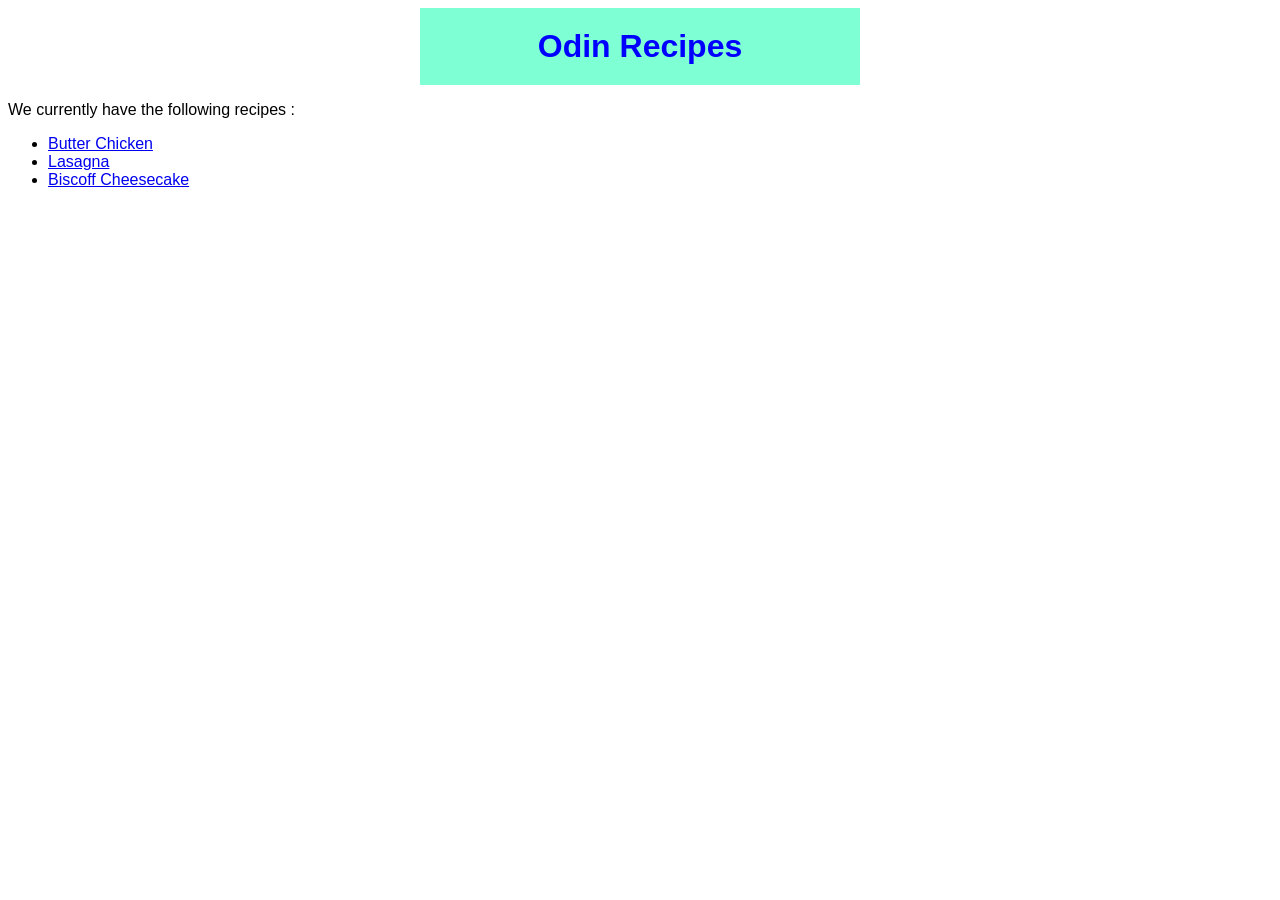
<file: index.html>
<!DOCTYPE html>
<html lang="en">
<head>
    <meta charset="UTF-8">
    <meta name="viewport" content="width=device-width, initial-scale=1.0">
    <title>Odin Recipes | Home</title>
    <link rel="stylesheet" href="style.css">
</head>
<body>
    <h1 class="heading">Odin Recipes</h1>
    <p>We currently have the following recipes : </p>
    <ul>
        <li><a href="recipes/butterchicken.html">Butter Chicken</a></li>
        <li><a href="recipes/lasagna.html">Lasagna</a></li>
        <li><a href="recipes/biscoffcheesecake.html">Biscoff Cheesecake</a></li>
    </ul>
    
</body>
</html>
</file>
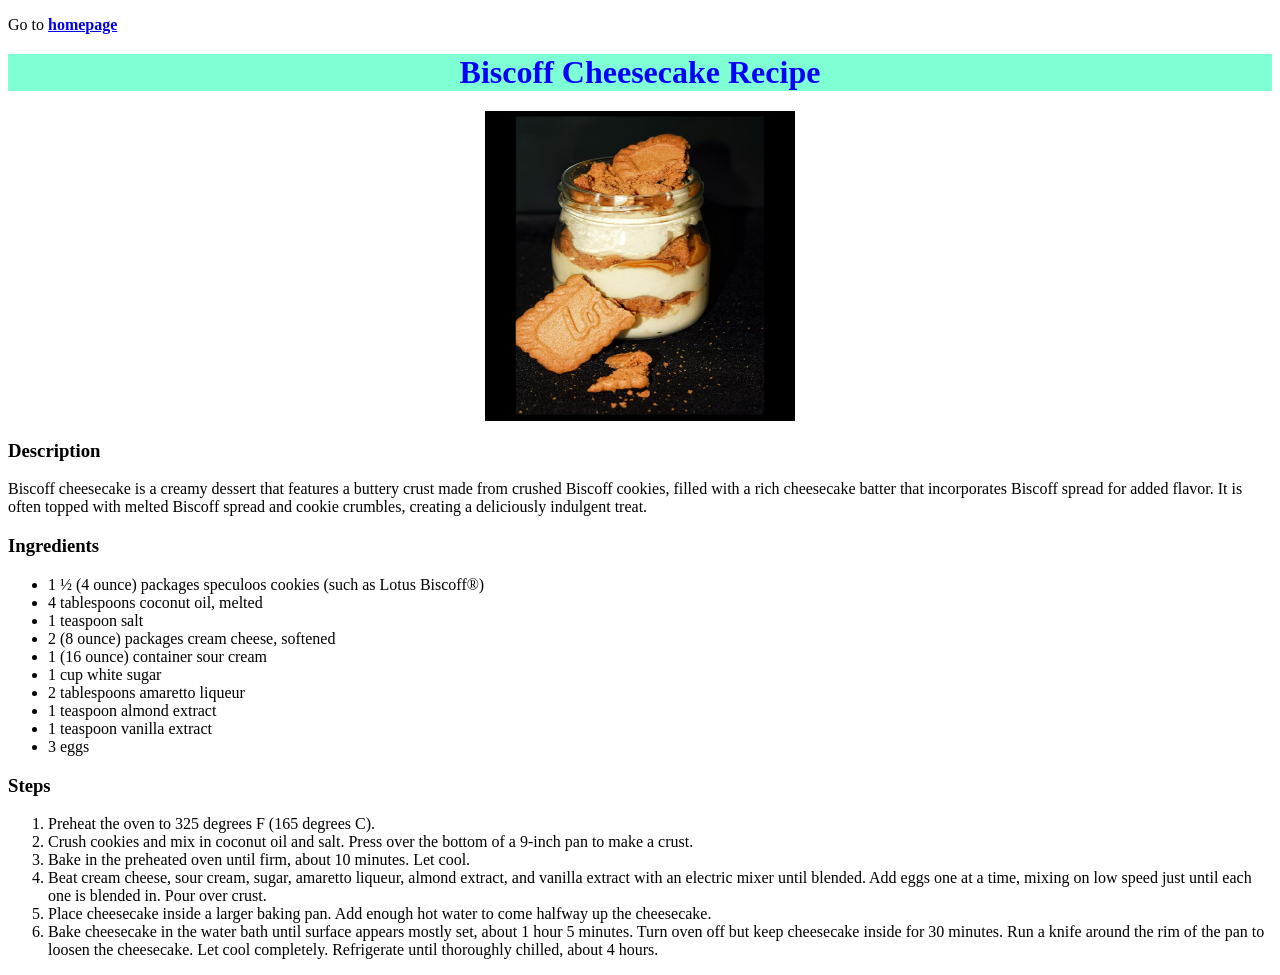
<file: recipes/biscoffcheesecake.html>
<!DOCTYPE html>
<html lang="en">
<head>
    <meta charset="UTF-8">
    <meta name="viewport" content="width=device-width, initial-scale=1.0">
    <title>Odin Recipes | Biscoff Cheesecake</title>
    <link rel="stylesheet" href="recipestyle.css">
</head>
<body>
    <p>Go to <strong><a href="../index.html">homepage</a></strong></p>
    <h1 class="heading">Biscoff Cheesecake Recipe</h1>
    <img src="../images/biscoffcheesecake.png" height="310" width="310" class="foodimg">
    <h3>Description</h3>
    <p>Biscoff cheesecake is a creamy dessert that features a buttery crust made from crushed Biscoff cookies, filled with a rich cheesecake batter that incorporates Biscoff spread for added flavor. It is often topped with melted Biscoff spread and cookie crumbles, creating a deliciously indulgent treat.</p>
    <h3>Ingredients</h3>
    <ul>
        <li>1 ½ (4 ounce) packages speculoos cookies (such as Lotus Biscoff®)</li>
        <li>4 tablespoons coconut oil, melted</li>
        <li>1 teaspoon salt</li>
        <li>2 (8 ounce) packages cream cheese, softened</li>
        <li>1 (16 ounce) container sour cream</li>
        <li>1 cup white sugar</li>
        <li>2 tablespoons amaretto liqueur</li>
        <li>1 teaspoon almond extract</li>
        <li>1 teaspoon vanilla extract</li>
        <li>3 eggs</li>
    </ul>
    <h3>Steps</h3>
    <ol>
        <li>Preheat the oven to 325 degrees F (165 degrees C). </li>
        <li>Crush cookies and mix in coconut oil and salt. Press over the bottom of a 9-inch pan to make a crust.</li>
        <li>Bake in the preheated oven until firm, about 10 minutes. Let cool.</li>
        <li>Beat cream cheese, sour cream, sugar, amaretto liqueur, almond extract, and vanilla extract with an electric mixer until blended. Add eggs one at a time, mixing on low speed just until each one is blended in. Pour over crust.</li>
        <li>Place cheesecake inside a larger baking pan. Add enough hot water to come halfway up the cheesecake.</li>
        <li>Bake cheesecake in the water bath until surface appears mostly set, about 1 hour 5 minutes. Turn oven off but keep cheesecake inside for 30 minutes. Run a knife around the rim of the pan to loosen the cheesecake. Let cool completely. Refrigerate until thoroughly chilled, about 4 hours.</li>
    </ol>
    
</body>
</html>
</file>
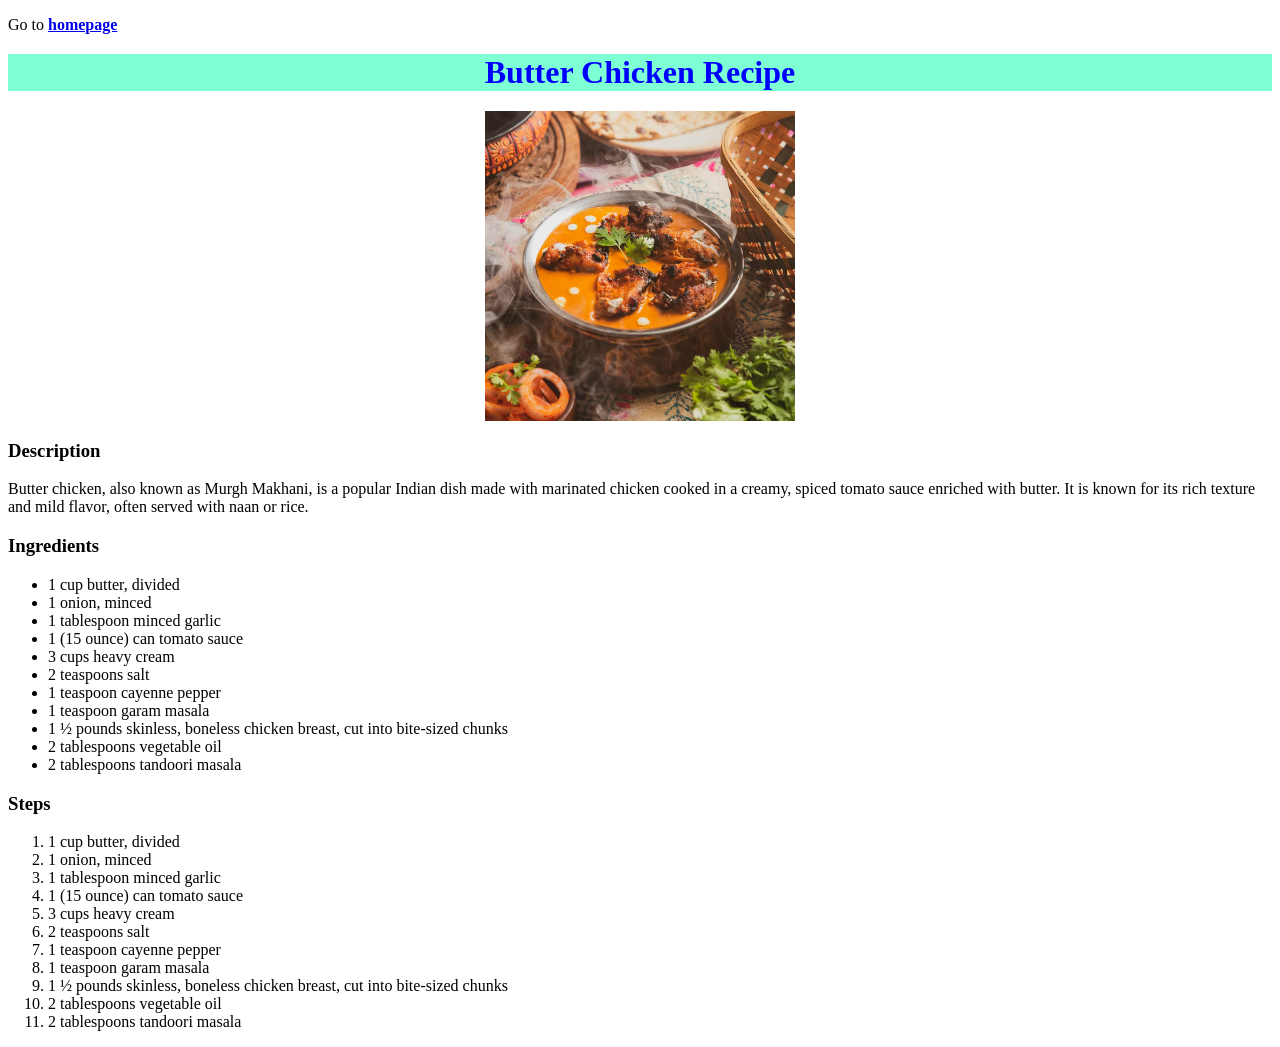
<file: recipes/butterchicken.html>
<!DOCTYPE html>
<html lang="en">
<head>
    <meta charset="UTF-8">
    <meta name="viewport" content="width=device-width, initial-scale=1.0">
    <title>Odin Recipes | Butter Chicken</title>
    <link rel="stylesheet" href="recipestyle.css">
</head>
<body>
    <p>Go to <strong><a href="../index.html">homepage</a></strong></p>
    <h1 class="heading">Butter Chicken Recipe</h1>
    <img src="../images/butterchicken.png" height="310" width="310" class="foodimg">
    <h3>Description</h3>
    <p>Butter chicken, also known as Murgh Makhani, is a popular Indian dish made with marinated chicken cooked in a creamy, spiced tomato sauce enriched with butter. It is known for its rich texture and mild flavor, often served with naan or rice.</p>
    <h3>Ingredients</h3>
    <ul>
        <li>1 cup butter, divided</li>
        <li>1 onion, minced</li>
        <li>1 tablespoon minced garlic</li>
        <li>1 (15 ounce) can tomato sauce</li>
        <li>3 cups heavy cream</li>
        <li>2 teaspoons salt</li>
        <li>1 teaspoon cayenne pepper</li>
        <li>1 teaspoon garam masala</li>
        <li>1 ½ pounds skinless, boneless chicken breast, cut into bite-sized chunks</li>
        <li>2 tablespoons vegetable oil</li>
        <li>2 tablespoons tandoori masala</li>
    </ul>
    <h3>Steps</h3>
    <ol>
        <li>1 cup butter, divided</li>
        <li>1 onion, minced</li>
        <li>1 tablespoon minced garlic</li>
        <li>1 (15 ounce) can tomato sauce</li>
        <li>3 cups heavy cream</li>
        <li>2 teaspoons salt</li>
        <li>1 teaspoon cayenne pepper</li>
        <li>1 teaspoon garam masala</li>
        <li>1 ½ pounds skinless, boneless chicken breast, cut into bite-sized chunks</li>
        <li>2 tablespoons vegetable oil</li>
        <li>2 tablespoons tandoori masala</li>
        
    </ol>
</body>
</html>
</file>
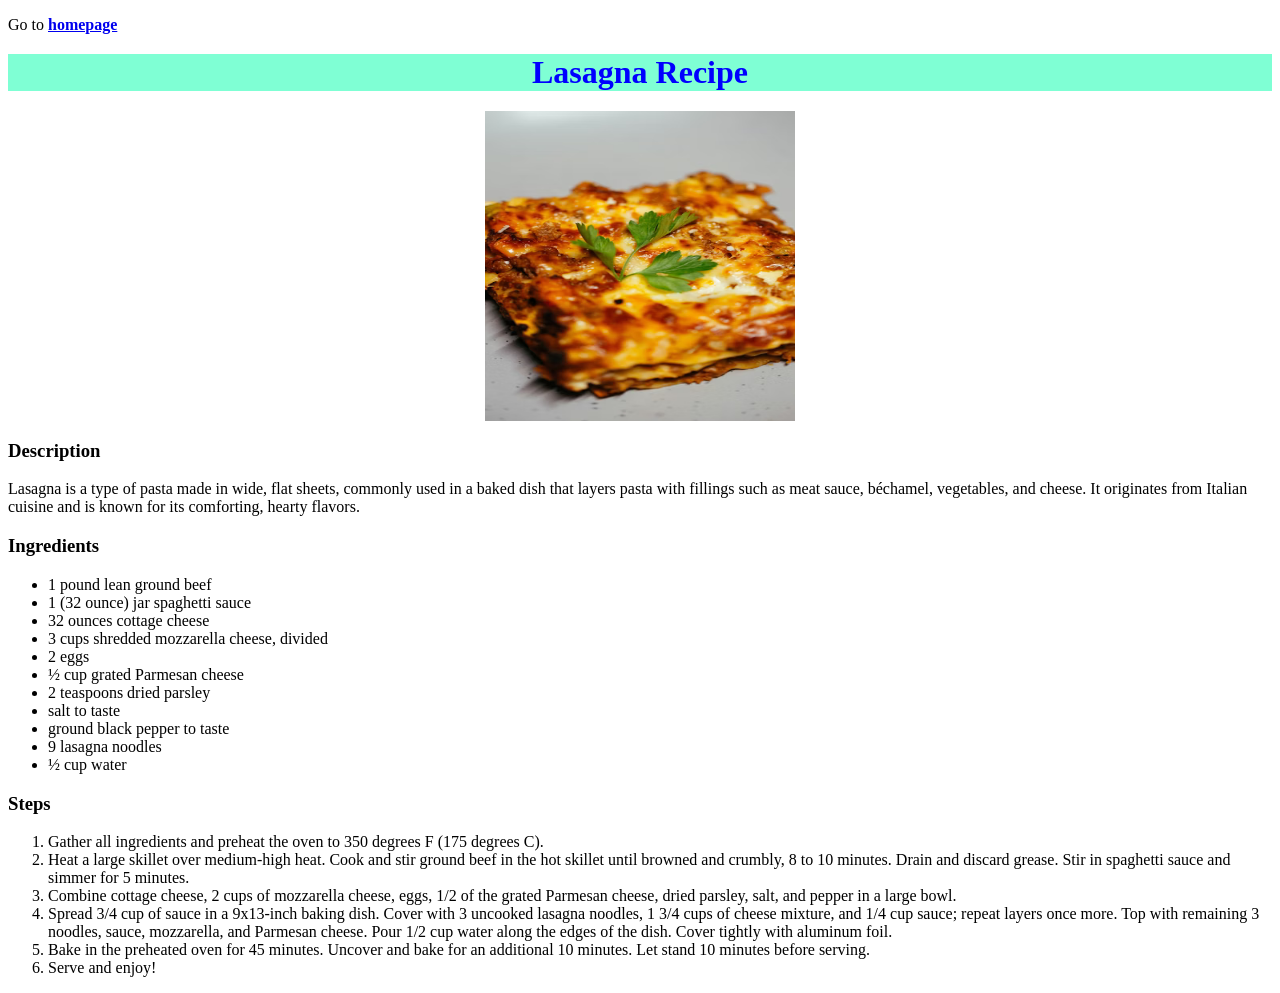
<file: recipes/lasagna.html>
<!DOCTYPE html>
<html lang="en">
<head>
    <meta charset="UTF-8">
    <meta name="viewport" content="width=device-width, initial-scale=1.0">
    <title>Odin Recipes | Lasagna</title>
    <link rel="stylesheet" href="recipestyle.css">
</head>
<body>
    <p>Go to <strong><a href="../index.html">homepage</a></strong></p>
    <h1 class="heading">Lasagna Recipe</h1>
    <img src="../images/lasagna.png" height="310" width="310" class="foodimg">
    <h3>Description</h3>
    <p>Lasagna is a type of pasta made in wide, flat sheets, commonly used in a baked dish that layers pasta with fillings such as meat sauce, béchamel, vegetables, and cheese. It originates from Italian cuisine and is known for its comforting, hearty flavors.</p>
    <h3>Ingredients</h3>
    <ul>
        <li>1 pound lean ground beef</li>
        <li>1 (32 ounce) jar spaghetti sauce</li>
        <li>32 ounces cottage cheese</li>
        <li>3 cups shredded mozzarella cheese, divided</li>
        <li>2 eggs</li>
        <li>½ cup grated Parmesan cheese</li>
        <li>2 teaspoons dried parsley</li>
        <li>salt to taste</li>
        <li>ground black pepper to taste</li>
        <li>9 lasagna noodles</li>
        <li>½ cup water</li>
    </ul>
    <h3>Steps</h3>
    <ol>
        <li>Gather all ingredients and preheat the oven to 350 degrees F (175 degrees C). </li>
        <li>Heat a large skillet over medium-high heat. Cook and stir ground beef in the hot skillet until browned and crumbly, 8 to 10 minutes. Drain and discard grease. Stir in spaghetti sauce and simmer for 5 minutes.</li>
        <li>Combine cottage cheese, 2 cups of mozzarella cheese, eggs, 1/2 of the grated Parmesan cheese, dried parsley, salt, and pepper in a large bowl. </li>
        <li>Spread 3/4 cup of sauce in a 9x13-inch baking dish. Cover with 3 uncooked lasagna noodles, 1 3/4 cups of cheese mixture, and 1/4 cup sauce; repeat layers once more. Top with remaining 3 noodles, sauce, mozzarella, and Parmesan cheese. Pour 1/2 cup water along the edges of the dish. Cover tightly with aluminum foil. </li>
        <li>Bake in the preheated oven for 45 minutes. Uncover and bake for an additional 10 minutes. Let stand 10 minutes before serving. </li>
        <li>Serve and enjoy! </li>
    </ol>
</body>
</html>
</file>
<file: style.css>
body {
  font-family: sans-serif;
}

.heading{
  color: blue;
  background-color: aquamarine;
  margin: auto;
  padding: 20px;
  text-align: center;
  width: 400px;
}
</file>
<file: recipes/recipestyle.css>
.heading {
    color: blue;
    background-color: aquamarine;
    margin: 20px auto;
    text-align: center;

}

.foodimg {
    margin: auto;
    display: block;

}
</file>
